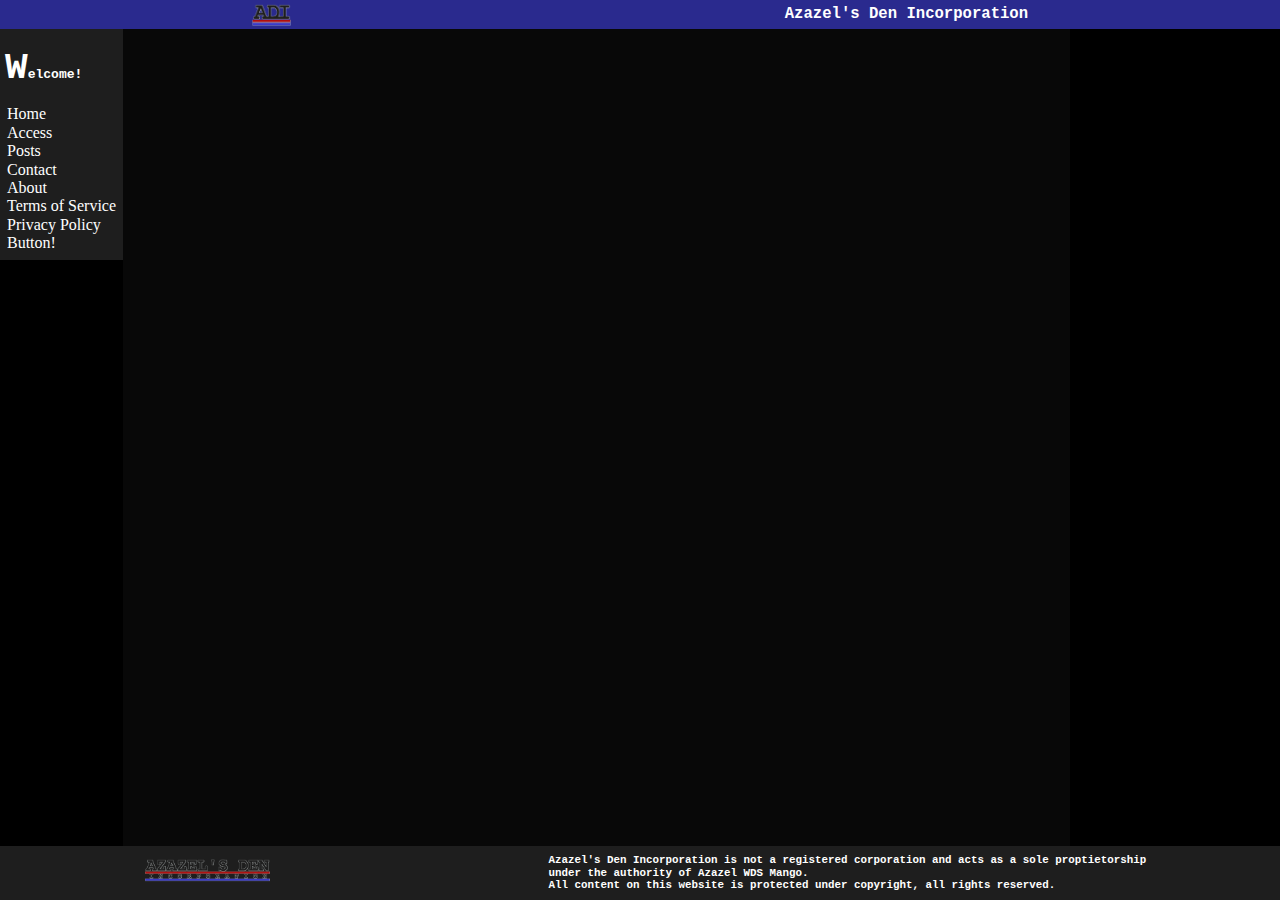
<file: index.html>
<!DOCTYPE html>
<html>
  <head>
    <meta property="og:title" content="Azazel's Den" />
    <meta property="og:description" content="Azazel's Den" />
    <meta property="og:image" content="/bin/media/azartslogo.png" />
    <meta property="og:url" content="https://azazelsden.xyz" />
    <meta charset="utf-8" />

    <link href="/styles.css" rel="stylesheet" />

    <script
      src="https://code.jquery.com/jquery-3.3.1.js"
      integrity="sha256-2Kok7MbOyxpgUVvAk/HJ2jigOSYS2auK4Pfzbm7uH60="
      crossorigin="anonymous">
    </script>

    <script src="modules.js"></script>
    <script src="elements.js"></script>
    <script src="services.js"></script>

  </head>
  <body>
    <header id="header"></header>
    <div id="mainWindow">
      <div id="sidebar"></div>
      <div id="content"></div>
    </div>
    <footer id="footer"></footer>
  </body>
</html>
</file>
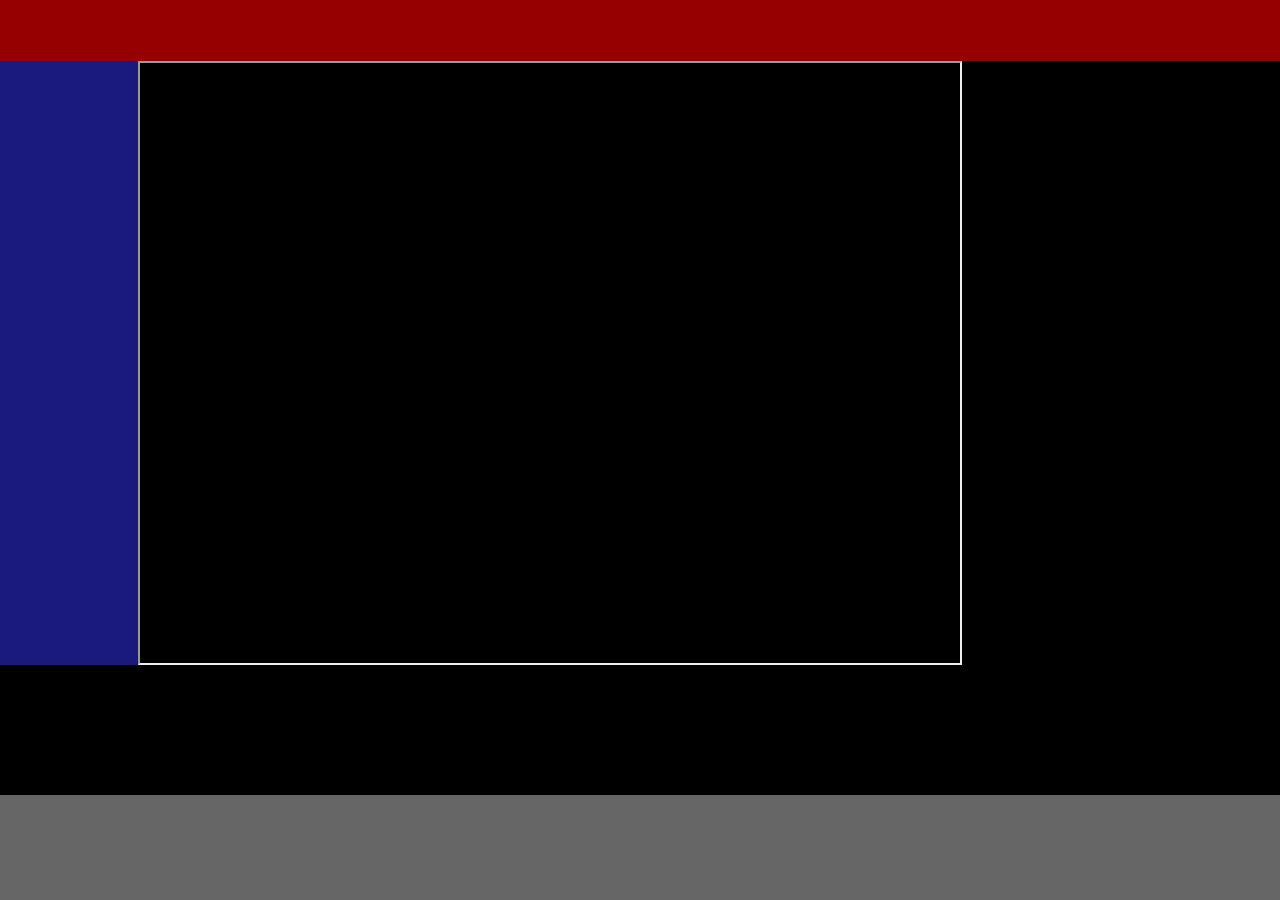
<file: terms-of-service/index.html>
<!DOCTYPE html>
<html>
<head>
    <meta property="og:title" content="Azazel's Den" />
    <meta name="description" content="Azazel's Den" />
    <meta name="viewport" content="width=device-width, initial-scale=1.0" />
    <meta charset="utf-8" />
    <link href="/office/storageroom/bin/styles.css" rel="stylesheet" />
    <script
      src="https://code.jquery.com/jquery-3.3.1.js"
      integrity="sha256-2Kok7MbOyxpgUVvAk/HJ2jigOSYS2auK4Pfzbm7uH60="
      crossorigin="anonymous">
    </script>
    <script> 
        $(function(){
          $("#header").load("/office/storageroom/elements/header.html"); 
          $("#footer").load("/office/storageroom/elements/footer.html");  
          $("#sidebar").load("/office/storageroom/elements/sidebar.html");
        });
    </script> 
  </head>
  <body>
    <header id="header"></header>
    <div class="window">
    <div class="row">
      <div id="sidebar" class="sidebar"></div>
        <div class="column">
          <iframe height="600px" width="820px" src="https://docs.google.com/document/d/e/2PACX-1vTZSACPbSO6mSXtL7c-yMU34rbZYHmdkmFrdAtl-GX6TyhyAk03PVozi2vW_hUJNciiZzX6bf-0T_6c/pub?embedded=true"></iframe>
        </div>
	</div>
    </div>
    <footer id="footer"></footer>
  </body>
</html>
</file>
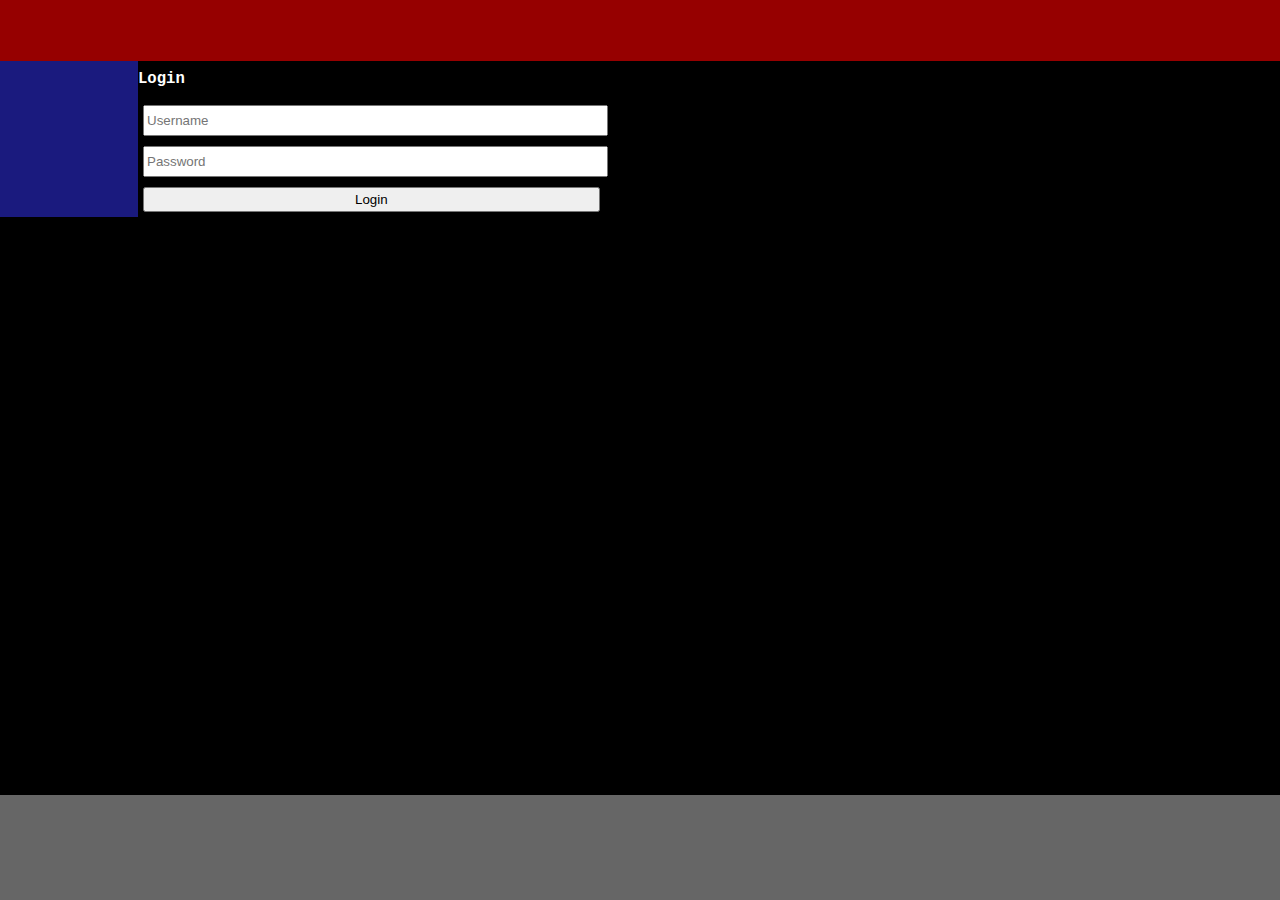
<file: showcase/admin/index.html>
<!DOCTYPE html>
<html>
<head>
    <meta property="og:title" content="Azazel's Den" />
    <meta name="description" content="Azazel's Den" />
    <meta name="viewport" content="width=device-width, initial-scale=1.0" />
    <meta charset="utf-8" />
    <link href="/office/storageroom/bin/styles.css" rel="stylesheet" />
    <script
      src="https://code.jquery.com/jquery-3.3.1.js"
      integrity="sha256-2Kok7MbOyxpgUVvAk/HJ2jigOSYS2auK4Pfzbm7uH60="
      crossorigin="anonymous">
    </script>
    <script> 
        $(function(){
          $("#header").load("/office/storageroom/elements/header.html"); 
          $("#footer").load("/office/storageroom/elements/footer.html");  
          $("#sidebar").load("/office/storageroom/elements/sidebar.html");
        });
    </script> 
  </head>
  <body>
    <header id="header"></header>
    <div class="window">
    <div class="row">
      <div id="sidebar" class="sidebar"></div>
        <div class="column">
          <div class="containter-flex" id="login">
            <h1>Login</h1>
            <form action="authenticate.php" method="post">
              <label for="username">
                <i class="fas fa-user"></i>
              </label>
              <input type="text" name="username" placeholder="Username" id="username" required>
              <label for="password">
                <i class="fas fa-lock"></i>
              </label>
              <input type="password" name="password" placeholder="Password" id="password" required>
              <input type="submit" value="Login">
            </form>
          </div>
        </div>
	</div>
    </div>
    <footer id="footer"></footer>
  </body>
</html>
</file>
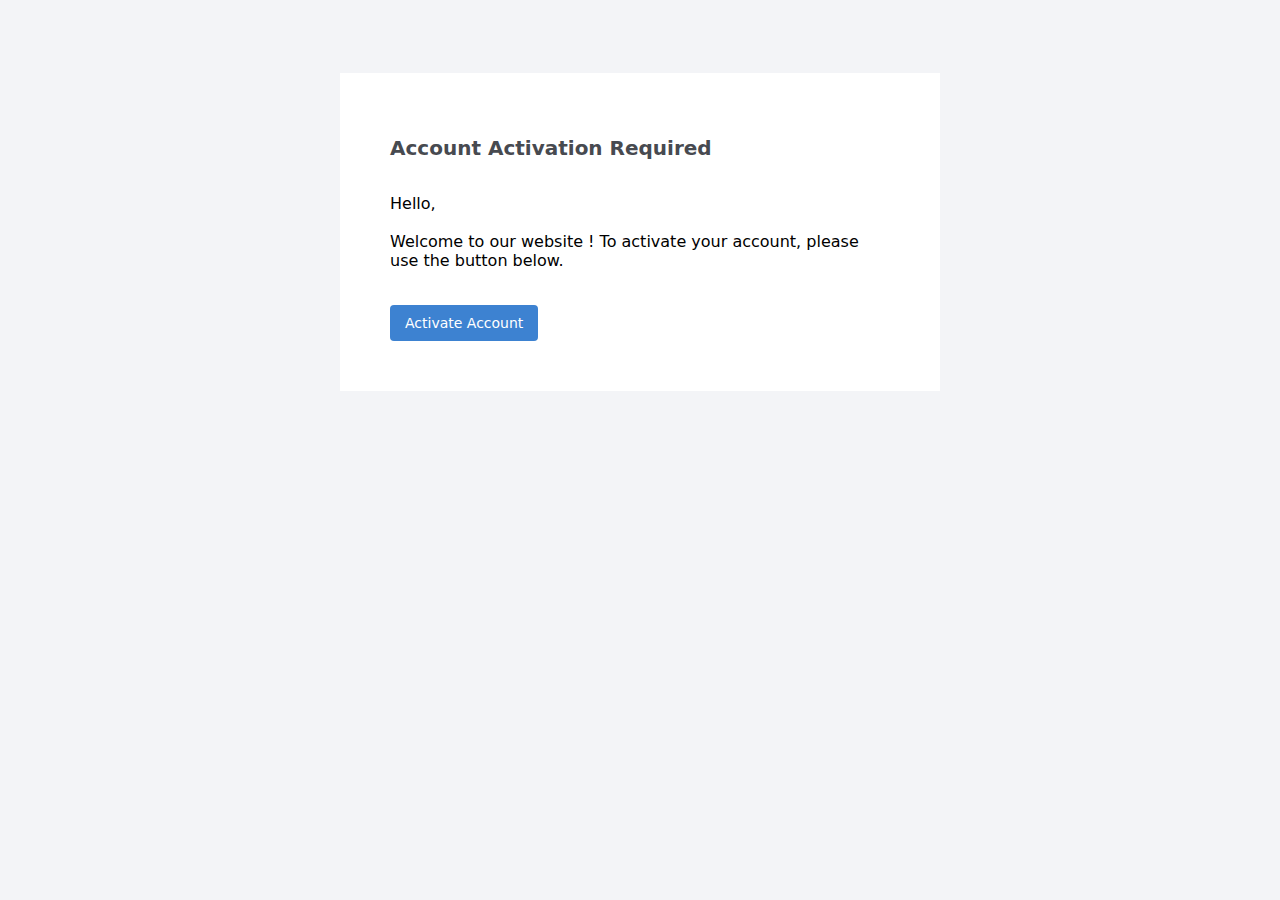
<file: connect/activation-email-template.html>
<!DOCTYPE html>
<html>
	<head>
		<title>Account Activation Required</title>
		<meta charset="utf-8">
		<meta name="viewport" content="width=device-width,minimum-scale=1">
	</head>
	<body style="background-color:#f3f4f7;font-family:system-ui,'Segoe UI',Roboto,Helvetica,Arial,sans-serif,'Apple Color Emoji','Segoe UI Emoji','Segoe UI Symbol';box-sizing:border-box;font-size:16px;padding:5px;">
		<div style="padding:50px;background-color:#fff;margin:60px auto;box-sizing:border-box;font-size:16px;max-width:600px;">
			<h1 style="box-sizing:border-box;font-size:20px;color:#474a50;padding-bottom:10px;font-weight:600;">Account Activation Required</h1>
			<p style="box-sizing:border-box;font-size:16px;margin:0;padding:10px 0 35px 0;">Hello,<br><br>Welcome to our website ! To activate your account, please use the button below.</p>
			<a href="%link%" style="display:inline-block;background-color:#3d82d1;text-decoration:none;color:#fff;box-sizing:border-box;font-size:14px;font-weight:500;padding:10px 15px;border-radius:4px;">Activate Account</a>
		</div>
	</body>
</html>
</file>
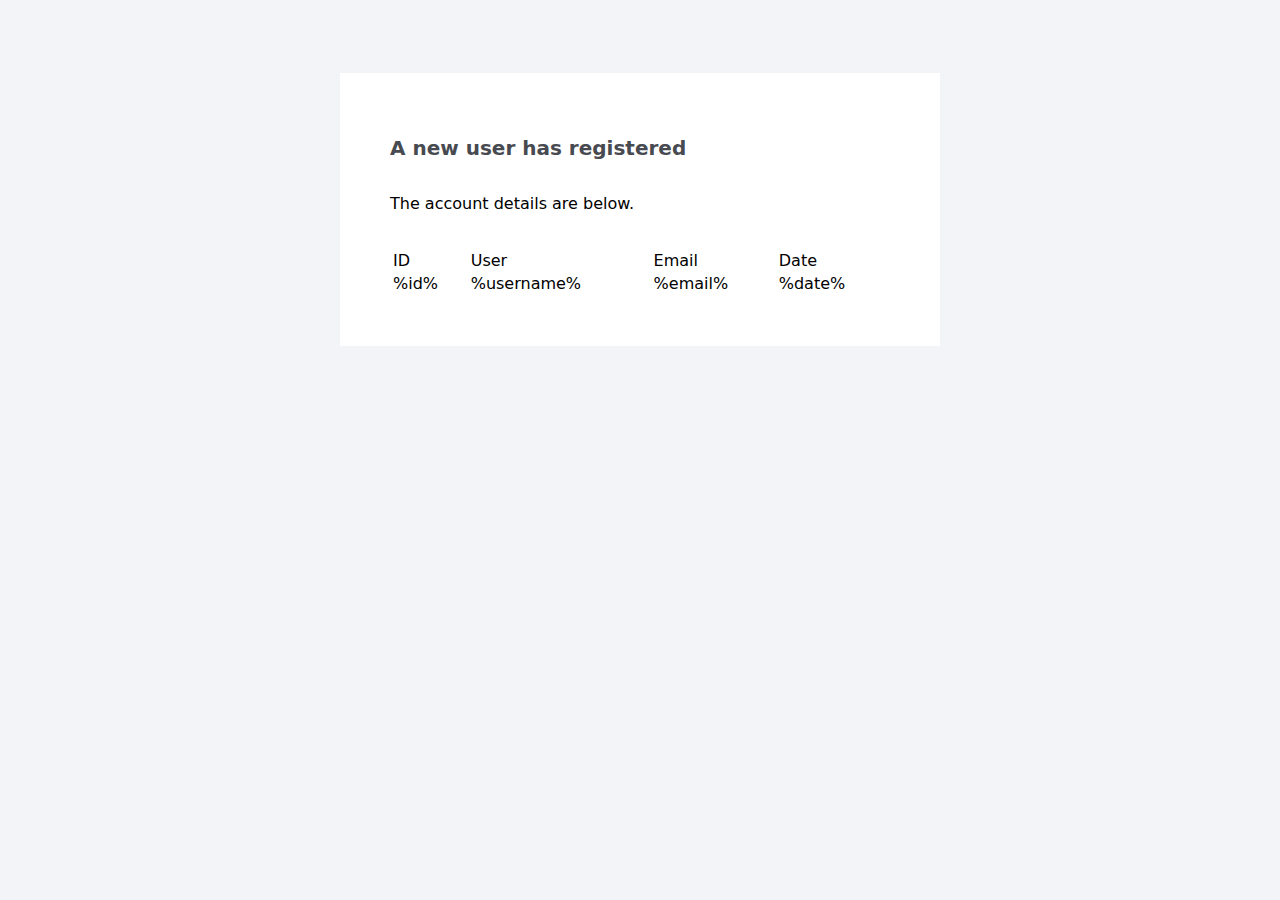
<file: connect/notification-email-template.html>
<!DOCTYPE html>
<html>
	<head>
		<title>A new user has registered</title>
		<meta charset="utf-8">
		<meta name="viewport" content="width=device-width,minimum-scale=1">
	</head>
	<body style="background-color:#f3f4f7;font-family:system-ui,'Segoe UI',Roboto,Helvetica,Arial,sans-serif,'Apple Color Emoji','Segoe UI Emoji','Segoe UI Symbol';box-sizing:border-box;font-size:16px;padding:5px;">
		<div style="padding:50px;background-color:#fff;margin:60px auto;box-sizing:border-box;font-size:16px;max-width:600px;">
			<h1 style="box-sizing:border-box;font-size:20px;color:#474a50;padding-bottom:10px;font-weight:600;">A new user has registered</h1>
			<p style="box-sizing:border-box;font-size:16px;margin:0;padding:10px 0 35px 0;">The account details are below.</p>
			<table style="width:100%;margin:0 auto;">
				<thead style="font-weight:500;">
					<tr>
						<td>ID</td>
						<td>User</td>
						<td>Email</td>
						<td>Date</td>
					</tr>
				</thead>
				<tbody>
					<tr>
						<td>%id%</td>
						<td>%username%</td>
						<td>%email%</td>
						<td>%date%</td>						
					</tr>
				</tbody>
			</table>
		</div>
	</body>
</html>
</file>
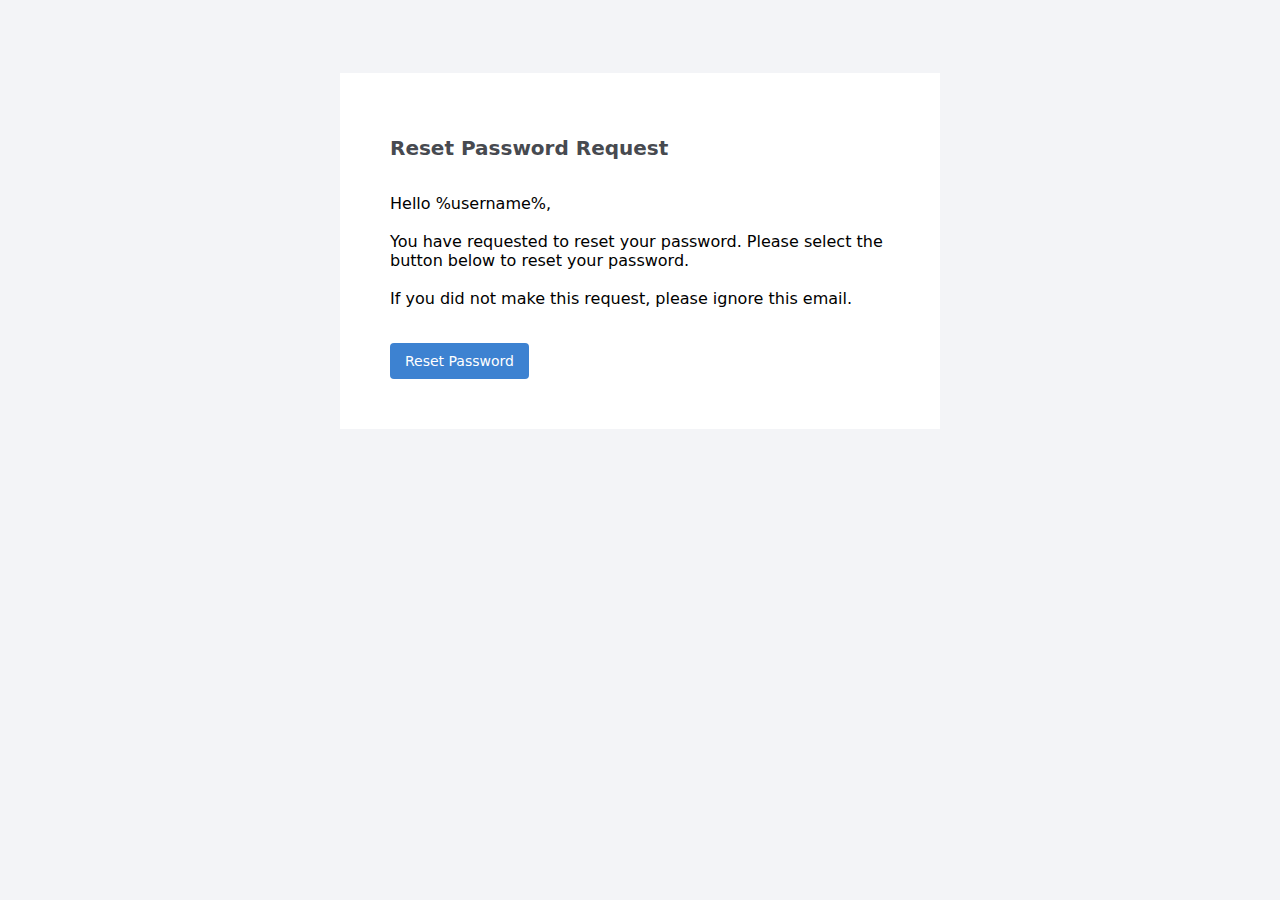
<file: connect/resetpass-email-template.html>
<!DOCTYPE html>
<html>
	<head>
		<title>Password Reset Request</title>
		<meta charset="utf-8">
		<meta name="viewport" content="width=device-width,minimum-scale=1">
	</head>
	<body style="background-color:#f3f4f7;font-family:system-ui,'Segoe UI',Roboto,Helvetica,Arial,sans-serif,'Apple Color Emoji','Segoe UI Emoji','Segoe UI Symbol';box-sizing:border-box;font-size:16px;padding:5px;">
		<div style="padding:50px;background-color:#fff;margin:60px auto;box-sizing:border-box;font-size:16px;max-width:600px;">
			<h1 style="box-sizing:border-box;font-size:20px;color:#474a50;padding-bottom:10px;font-weight:600;">Reset Password Request</h1>
			<p style="box-sizing:border-box;font-size:16px;margin:0;padding:10px 0 35px 0;">Hello %username%,<br><br>You have requested to reset your password. Please select the button below to reset your password.<br><br>If you did not make this request, please ignore this email.</p>
			<a href="%link%" style="display:inline-block;background-color:#3d82d1;text-decoration:none;color:#fff;box-sizing:border-box;font-size:14px;font-weight:500;padding:10px 15px;border-radius:4px;">Reset Password</a>
		</div>
	</body>
</html>
</file>
<file: styles.css>
/*Find Codes*/
/**/
/**/
/**/
/**/
/*Colours: blue #2a2a8e red #b20d0d black #1e1e1e */

@media only screen {
  /*Containers & Navigation*/
    /*Main Window*/
    html {margin: 0; height: 100%;}
        body {line-height: 1.15; color: #fff; background-size: cover;  background-repeat: no-repeat;  background-attachment: fixed; background-position: center;  background-color: #000; display: flex; margin: 0;  flex-direction: column; overflow: hidden; justify-self: auto; height: 100%;}
            #header {max-width: 100%; height: 3vh; padding: 1px; padding-right: 5px; padding-left: 5px; background-color: #2a2a8e; display: flex; flex-flow: row nowrap; justify-content: space-around; justify-items: center; align-items: center;}
            #mainWindow {height: 100%; width: 100%; display: flex; flex-flow: row nowrap; place-items: stretch; overflow-y: hidden; overflow-x: hidden; overflow-wrap: break-word; margin: 0;}
                #marginL {min-height: 100%; width: 13vw; min-width: max-content; height: 100%;}
                    #sidebar {width: auto; height: fit-content; padding-bottom: 20vh; padding: 5px; background-color: #1e1e1e; display: flex; flex-flow: column nowrap; overflow-x: hidden; overflow-y: visible;}
                    #sidebar h3::first-letter {color: #fff; font-family: monospace; font-size: 4.2dvh;}
                #content {min-height: auto; display: flex; flex-flow: row nowrap; background-color: #1e1e1e42; place-items: stretch; overflow-y: visible; overflow-x: hidden; overflow-wrap: break-word; margin: 0; width: auto; min-width: 74vw;}
                    #accessPanel {width: 100%; height: fit-content; padding: 20px; justify-content: center; align-content: center; display: flex; background-color: #969696aa; flex-flow: column nowrap; margin: 15px;}

                #marginR {min-height: 100%; width: 13vw; min-width: max-content; height: 100%;}
            #footer {width: 100vw; height: 6vh; padding-left: 5px; background-color: #1e1e1e; display: flex; flex-flow: row nowrap; justify-content: space-around; justify-items: center; align-items: center;}    

  /*Organizers*/
    /*Element Direction*/
    #row {display: flex; flex-flow: row nowrap; align-content: center; overflow: visible; height: fit-content; width: 100%;}
        .nowrap {overflow: visible;}
    #column {display: flex; align-content: center; flex-flow: column nowrap;overflow:  visible; height: fit-content;max-width: 100%;}    
    
    /*Tables*/
    table {border: 3px solid #600; border-width: 3px; display: flex; align-content: center; padding: 5px;}
    tr {border: 1px solid #600; border-width: 3px;}
    th {border: 1px solid #005; font-family: monospace; font-size: small; padding: 2px;}
    td {border: 1px solid #fff; font-family: monospace; font-size: small; padding: 2px;}

    /*Navigation*/
    ul {list-style-type: none; margin: 2px; padding: 0;}


    /**/
    #navbar {display: flex; flex-direction: column; gap: 2px; flex-wrap: nowrap; align-items: center;}
	#navbaradmin {display: flex; align-items: center; flex-direction: row; background-color: #aaa; min-height: fit-content;}
	#navlinks-header {overflow: hidden; display: flex; flex-flow: row nowrap; align-items: center; min-width: fit-content;}
	#navlinks-footer {flex-flow: row nowrap; display: flex; align-items: center; overflow: hidden; min-width: fit-content;}
	#navlink-header {height: 18px; min-width: fit-content; padding: 15px; color: #fff; font-size: 18px; font-weight: bold; float: left; border-right:1px solid #bbb; background-color: #3333;}
	#navlink-footer {float: left; border:1px solid #bbb; background-color: #3333; padding: 6px; height: 10px; color: black; font-size: 10px; font-weight: bold; min-width: fit-content;}
	.navlink:last-child {border-right: none;}
	.navlink a {display: block; color: #fff; text-align: center; text-decoration: none;}
	.navlink:hover:not(.active) {background-color: #111;}
    
    /*General Containers - To be redistributed*/
    .card {width: auto; height: auto; display: flex; flex-flow: column nowrap; align-content: center; justify-content: center; align-items: center; min-width: 50%; max-width: 50%; min-height: 20%; max-height: 20%; padding: 20px; background-color: #666; transition-duration: 0.2s; transition-timing-function: ease-in-out;}
    .container {padding: 15px; display: flex; flex-shrink: 0; flex-flow: column nowrap; background-color: #6667; border: solid black 2px; margin: 15px; flex-shrink: 1;}
    .container-flex {width: fit-content; height: fit-content; padding: 10px; max-width: 100%; align-content: center;}
    .container-fill {padding: 15px; display: flex; flex-shrink: 0; flex-flow: column nowrap; background-color: #6667; border: solid black 2px; margin: 15px; flex-shrink: 1; min-height: 100%;}
    .container-center {width: 100%; height: 100%; padding: 20px; justify-content: center; align-content: center; display: flex; flex-flow: row wrap;}
    .container-light {padding: 15px; display: flex; background-color: #969696aa; flex-flow: column nowrap; margin: 15px; flex-shrink: 1; width: fit-content; max-width: 100%; overflow: visible; align-content: center;}
    .container-video {max-width: 100%; min-height: fit-content; height: auto; display: flex; background-color: #000d; justify-content: center;}
    .container-tiles-nowrap {max-width: 100%; height: fit-content; display: flex; flex-flow: row nowrap; padding: 10px; overflow: auto; align-items: center; justify-content: space-around;}
    .container-tiles-wrap {height: fit-content; display: flex; flex-flow: row wrap; padding: 15px; align-items: center; background-color: #888; margin: 15px; overflow: auto; align-items: center; justify-content: space-around;}
    .card:hover {transform: scale(1.03); background-color: #454545;}
    .card-wide {width: 100%; display: flex; flex-flow: column wrap; align-content: center; justify-content: center; align-items: center; padding: 6px; margin: 0; background-color: #666; transition-duration: 0.2s;transition-timing-function: ease-in-out;}
    .card-wide:hover {transform: scale(1.03); background-color: #454545;}
    .card-flex {min-width: 90%; max-width: 90%; height: fit-content; display: flex; flex-flow: column wrap; text-align: center; align-items: center; max-height: fit-content; background-color: #363636; transition-duration: 0.2s; transition-timing-function: ease-in-out;}
    .card-flex:hover {background-color: #151515;}
    .card-fill {height: auto; display: flex; flex-flow: column wrap; align-content: center; align-items: center; padding: 5px; background-color: #666; transition-duration: 0.2s; transition-timing-function: ease-in-out;}
    
  /*Posts & Messages*/
    /**/
    div#headerPosts {width: 100%;}

    article ~ .post {min-width: auto; display: inline-flexbox; flex-flow: row wrap; }
    article#opimg {width: 32px; height: 32px; padding: 2px;}
    .post ~ span#content {min-width: auto; display: inline-flexbox; flex-flow: row wrap;}
    article .post ~ p {color: #fff; font-family: monospace; font-size: small;}
    /**/
    article .dmsg {min-width: auto; display: inline-flexbox; flex-flow: row wrap; }
    article .dmsg p {color: #fff; font-family: monospace; font-size: small;}

  /*Media*/
    /**/
    .icon1 {width: 32px; height: 32px; padding: 2px;}
    .icon2 {width: 64px; height: 64px; padding: 2px;}
    .icon3 {width: 128px; height: 128px; padding: 2px;}
    .icon4 {width: 256px; height: 256px; padding: 2px;}
    .icon5 {width: 512px; height: 512px; padding: 2px;}
    .thumbnail {width: auto; height: 128px;}
    .image {max-width: 100%; max-height: 100%; margin: 5px; display: flex;}
    .imagehalf {max-width: 50%; max-height: 50%; margin: 5px; display: flex;}
    .logo {height: 2.5vh;} 
    .video {max-width: 60%; width: auto; height: auto;}
   
  /*Text & Input*/
    /**/
    h1 {color: #fff; font-family: monospace; font-size: larger;}
    h2 {color: #fff; font-family: monospace; font-size: large;}
    h3 {color: #fff; font-family: monospace; font-size: medium;}
    h4 {color: #fff; font-family: monospace; font-size: small;}
    h5 {color: #fff; font-family: monospace; font-size: smaller;}
    p {color: #fff; font-family: monospace; font-size: small;}
    a {color: #fff; font-family: monospace; padding: 1px; text-decoration: none;}
    a.easteregg:link {color: #fff; font-family: monospace; text-decoration: none;}
    a:link {color: #f44; font-family: monospace; text-decoration: none;}
    a:visited {color: #a44; font-family: monospace; text-decoration: none;}
    a:hover {color: #333; font-family: monospace; text-decoration: none;}
    a:active {color: #99d; font-family: monospace; text-decoration: none;}
	input {min-width: 100%; min-height: 25px; margin: 5px; }
	input.textarea {min-width: 100%; min-height: 25px; margin: 5px;}
	button {min-width: fit-content; min-height: 25px; margin: 5px; transition-duration: 0.2s; transition-timing-function: ease-in-out;}
	button:hover {transform: scale(1.05);}
	input.radio {min-width: 100%; min-height: 25px; margin: 5px;}
}
</file>
<file: office/storageroom/bin/styles.css>
@media only screen {
    /*Main Containers and Navigation*/ 
    html {margin: 0; height: 100%;}
    .row {display: flex; flex-flow: row nowrap; align-content: center; overflow: visible; height: fit-content; width: 100%;}
    .column {display: flex; align-content: center; flex-flow: column nowrap;overflow:  visible; height: fit-content;max-width: 100%;}
    header {max-width: 100%; height: 8%; padding: 1px; padding-right: 5px; padding-left: 5px; background-color: #960000; display: flex; flex-flow: row nowrap; justify-content: space-around; justify-items: center; align-items: center;}
    footer {width: 100vw; height: 13%; padding-bottom: 10px; padding-left: 5px; background-color: #666666; display: flex; flex-flow: row nowrap; justify-content: space-around; justify-items: center; align-items: center;}
    div.sidebar {max-width: 18%; min-width: 10%; min-height: auto; padding: 5px; background-color: #1a1a7e; display: flex; flex-flow: column nowrap; overflow-x: hidden; overflow-y: visible;}
    body {line-height: 1.15; color: #fff; background-size: cover;  background-repeat: no-repeat;  background-attachment: fixed; background-position: center;  background-color: #000; display: flex; margin: 0;  flex-direction: column; overflow: hidden; justify-self: auto; height: 100%;}
    .window { height: 100%;display: flex; flex-flow: row nowrap; background-color: #000000; place-items: stretch; overflow-y: visible; overflow-x: hidden; overflow-wrap: break-word; margin: 0; min-width: 70%; width: auto;}
    .navbar {display: flex; flex-direction: column; gap: 2px; flex-wrap: nowrap; align-items: center;}
	.navbaradmin {display: flex; align-items: center; flex-direction: row; background-color: #aaa; min-height: fit-content;}
	.navlinks-header {overflow: hidden; display: flex; flex-flow: row nowrap; align-items: center; min-width: fit-content;}
	.navlinks-footer {flex-flow: row nowrap; display: flex; align-items: center; overflow: hidden; min-width: fit-content;}
	.navlink-header {height: 18px; min-width: fit-content; padding: 15px; color: #fff; font-size: 18px; font-weight: bold; float: left; border-right:1px solid #bbb; background-color: #3333;}
	.navlink-footer {float: left; border:1px solid #bbb; background-color: #3333; padding: 6px; height: 10px; color: black; font-size: 10px; font-weight: bold; min-width: fit-content;}
	.navlink:last-child {border-right: none;}
	.navlink a {display: block; color: #fff; text-align: center; text-decoration: none;}
	.navlink:hover:not(.active) {background-color: #111;}
    /*General Containers*/
    .card {width: auto; height: auto; display: flex; flex-flow: column nowrap; align-content: center; justify-content: center; align-items: center; min-width: 50%; max-width: 50%; min-height: 20%; max-height: 20%; padding: 20px; background-color: #666; transition-duration: 0.2s; transition-timing-function: ease-in-out;}
    .container {padding: 15px; display: flex; flex-shrink: 0; flex-flow: column nowrap; background-color: #6667; border: solid black 2px; margin: 15px; flex-shrink: 1;}
    .container-flex {width: fit-content; height: fit-content; padding: 10px; max-width: 100%; align-content: center;}
    .container-fill {padding: 15px; display: flex; flex-shrink: 0; flex-flow: column nowrap; background-color: #6667; border: solid black 2px; margin: 15px; flex-shrink: 1; min-height: 100%;}
    .container-center {width: 100%; height: 100%; padding: 20px; justify-content: center; align-content: center; display: flex; flex-flow: row wrap;}
    .container-light {padding: 15px; display: flex; background-color: #969696aa; flex-flow: column nowrap; margin: 15px; flex-shrink: 1; width: fit-content; max-width: 100%; overflow: visible; align-content: center;}
    .container-video {max-width: 100%; min-height: fit-content; height: auto; display: flex; background-color: #000d; justify-content: center;}
    .container-tiles-nowrap {max-width: 100%; height: fit-content; display: flex; flex-flow: row nowrap; padding: 10px; overflow: auto; align-items: center; justify-content: space-around;}
    .container-tiles-wrap {height: fit-content; display: flex; flex-flow: row wrap; padding: 15px; align-items: center; background-color: #888; margin: 15px; overflow: auto; align-items: center; justify-content: space-around;}
    .card:hover {transform: scale(1.03); background-color: #454545;}
    .card-wide {width: 100%; display: flex; flex-flow: column wrap; align-content: center; justify-content: center; align-items: center; padding: 6px; margin: 0; background-color: #666; transition-duration: 0.2s;transition-timing-function: ease-in-out;}
    .card-wide:hover {transform: scale(1.03); background-color: #454545;}
    .card-flex {min-width: 90%; max-width: 90%; height: fit-content; display: flex; flex-flow: column wrap; text-align: center; align-items: center; max-height: fit-content; background-color: #363636; transition-duration: 0.2s; transition-timing-function: ease-in-out;}
    .card-flex:hover {background-color: #151515;}
    .card-fill {height: auto; display: flex; flex-flow: column wrap; align-content: center; align-items: center; padding: 5px; background-color: #666; transition-duration: 0.2s; transition-timing-function: ease-in-out;}
    /*Media*/
    .icon {width: 32px; height: 32px; padding: 2px;}
    .icon2 {width: 64px; height: 64px; padding: 2px;}
    .icon3 {width: 128px; height: 128px; padding: 2px;}
    .icon4 {width: 256px; height: 256px; padding: 2px;}
    .icon5 {width: 512px; height: 512px; padding: 2px;}
    .thumbnail {width: auto; height: 128px;}
    .image {max-width: 100%; max-height: 100%; margin: 5px; display: flex;}
    .imagehalf {max-width: 50%; max-height: 50%; margin: 5px; display: flex;}
    .logo {height: 32px; max-height: 64px;} 
    .video {max-width: 60%; width: auto; height: auto;}
    /*Text and Input*/
    h1 {color: #fff; font-family: monospace; font-size: larger;}
    h2 {color: #fff; font-family: monospace; font-size: large;}
    h3 {color: #fff; font-family: monospace; font-size: medium;}
    h4 {color: #fff; font-family: monospace; font-size: small;}
    p {color: #fff; font-family: monospace; font-size: small;}
    a {color: #fff; font-family: monospace; padding: 1px; text-decoration: none;}
    a.easteregg:link {color: #fff; font-family: monospace; text-decoration: none;}
    a:link {color: #f44; font-family: monospace; text-decoration: none;}
    a:visited {color: #a44; font-family: monospace; text-decoration: none;}
    a:hover {color: #333; font-family: monospace; text-decoration: none;}
    a:active {color: #99d; font-family: monospace; text-decoration: none;}
	input {min-width: 100%; min-height: 25px; margin: 5px; }
	.textarea input {min-width: 100%; min-height: 25px; margin: 5px;}
	.button input {min-width: fit-content; min-height: 25px; margin: 5px; transition-duration: 0.2s; transition-timing-function: ease-in-out;}
	.button:hover input {transform: scale(1.05);}
	.radio input {min-width: 100%; min-height: 25px; margin: 5px;}
    /*Tables*/
    table {border: 3px solid #600; border-width: 3px; display: flex; align-content: center; padding: 5px;}
    tr {border: 1px solid #600; border-width: 3px;}
    th {border: 1px solid #005; font-family: monospace; font-size: small; padding: 2px;}
    td {border: 1px solid #fff; font-family: monospace; font-size: small; padding: 2px;}
}
</file>
